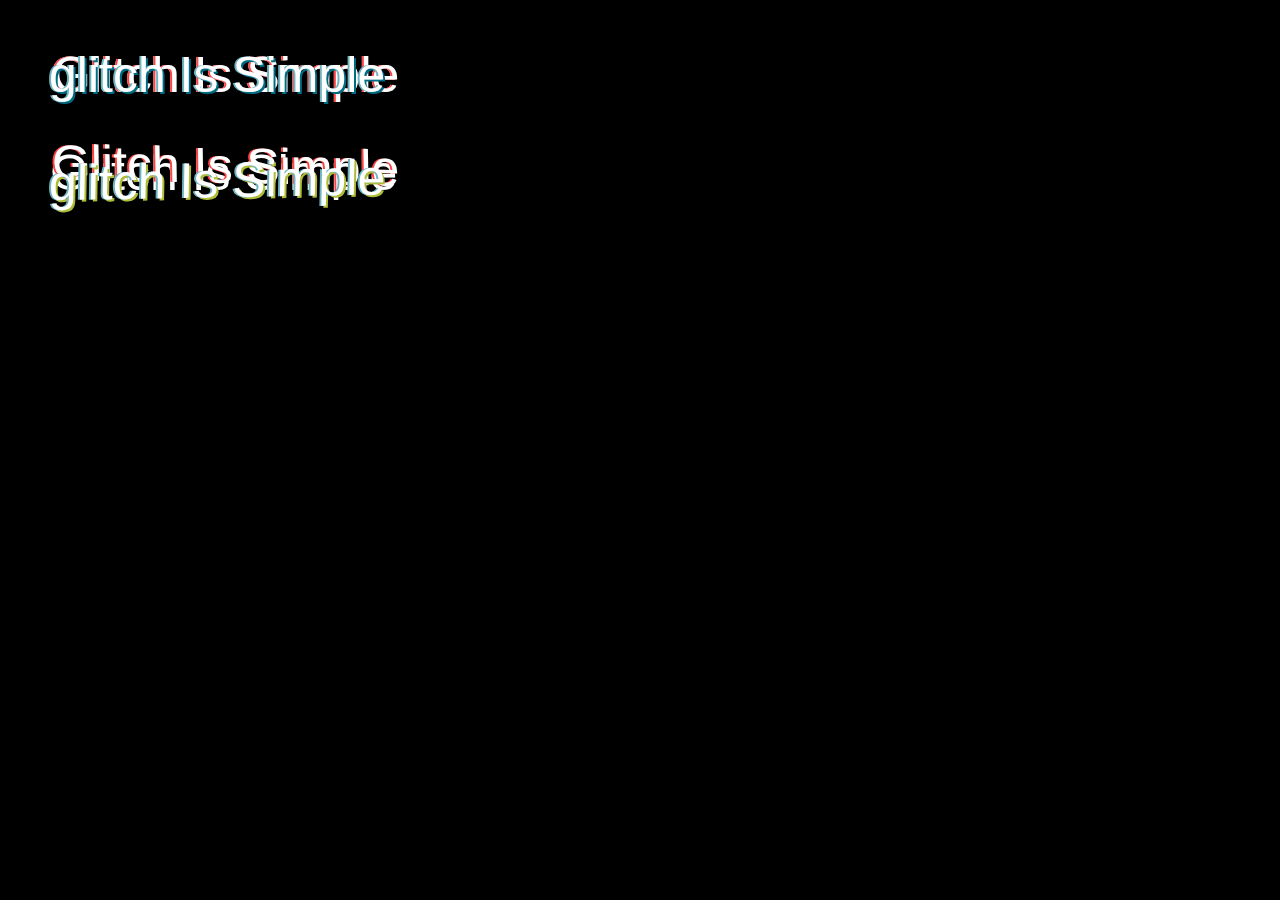
<file: @keyframes Animation CSS/demo-03/index.html>
<!DOCTYPE html>
<html>
  <head>
    <meta charset="utf-8">
    <title></title>
    <link rel="preconnect" href="https://fonts.googleapis.com">
    <link rel="preconnect" href="https://fonts.gstatic.com" crossorigin>
    <link href="https://fonts.googleapis.com/css2?family=Montserrat:wght@400;500&display=swap" rel="stylesheet">
    <link rel="stylesheet" href="style.css">
  </head>
  <body>
    <div class="container">
      <p class="box">
        <span class="glitch glitch--v1" data-text="glitch is simple">glitch is simple</span>
      </p>
      <p class="box">
        <span class="glitch glitch--v2" data-text="glitch is simple">glitch is simple</span>
      </p>
    </div>
  </body>
</html>
</file>
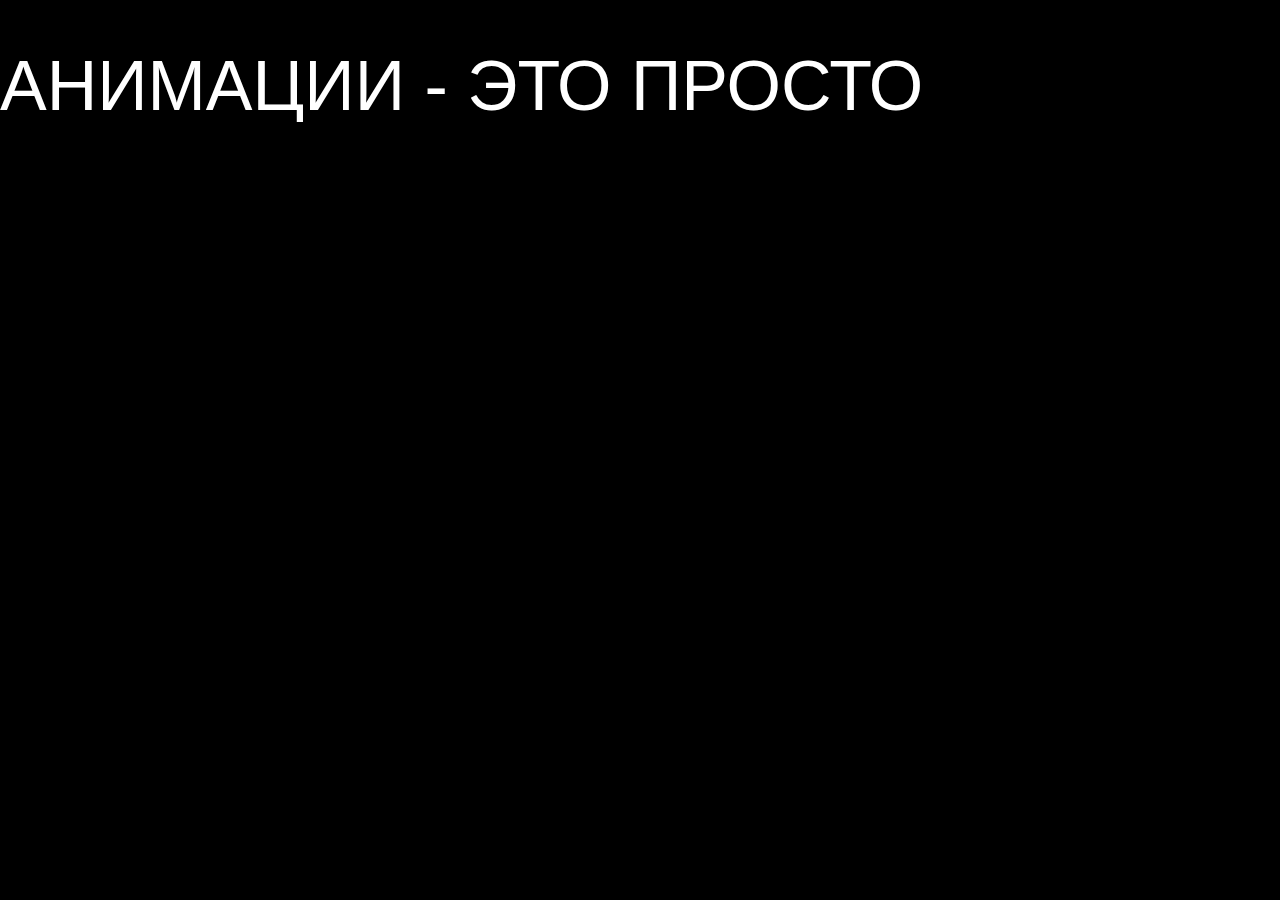
<file: @keyframes Animation CSS/demo-05/index.html>
<!DOCTYPE html>
<html>
  <head>
    <meta charset="utf-8">
    <title></title>
    <link rel="stylesheet" href="style.css">
  </head>
  <body>
    <div class="container">
      <div class="marquee">
        <span class="marquee__text">Анимации - это просто</span>
      </div>
    </div>
  </body>
</html>
</file>
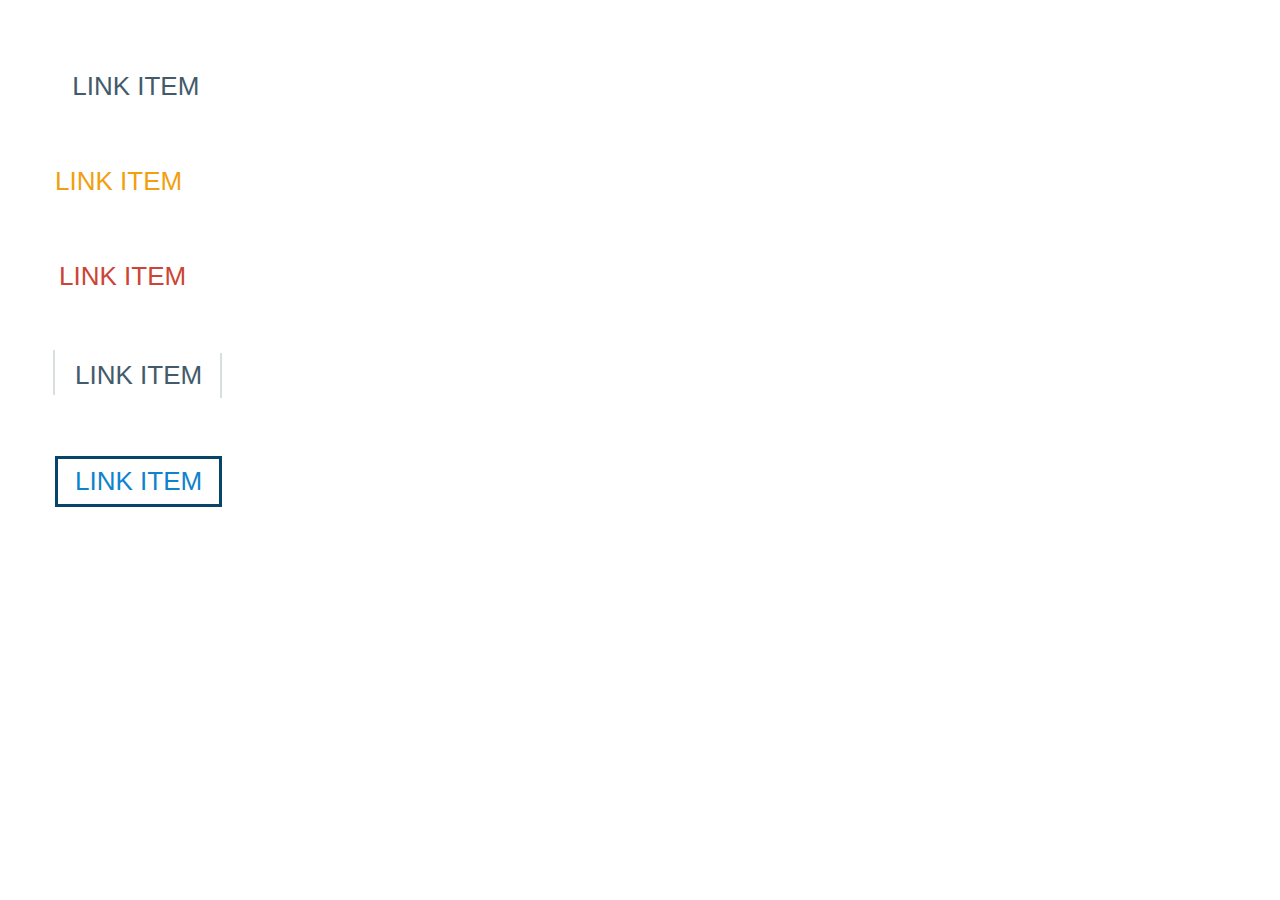
<file: CSS transition/case-02/index.html>
<!DOCTYPE html>
<html>
  <head>
    <meta charset="utf-8" />
    <title></title>
    <link rel="stylesheet" href="style.css" />
  </head>
  <body>
    <p>
      <a href="#" class="link link--1">link item</a>
    </p>

    <p>
      <a href="#" class="link link--2">link item</a>
    </p>

    <p>
      <a href="#" class="link link--3">
        <span data-hover="hovered">link item</span>
      </a>
    </p>

    <p>
      <a href="#" class="link link--4">link item</a>
    </p>

    <p>
      <a href="#" class="link link--5">link item</a>
    </p>
  </body>
</html>
</file>
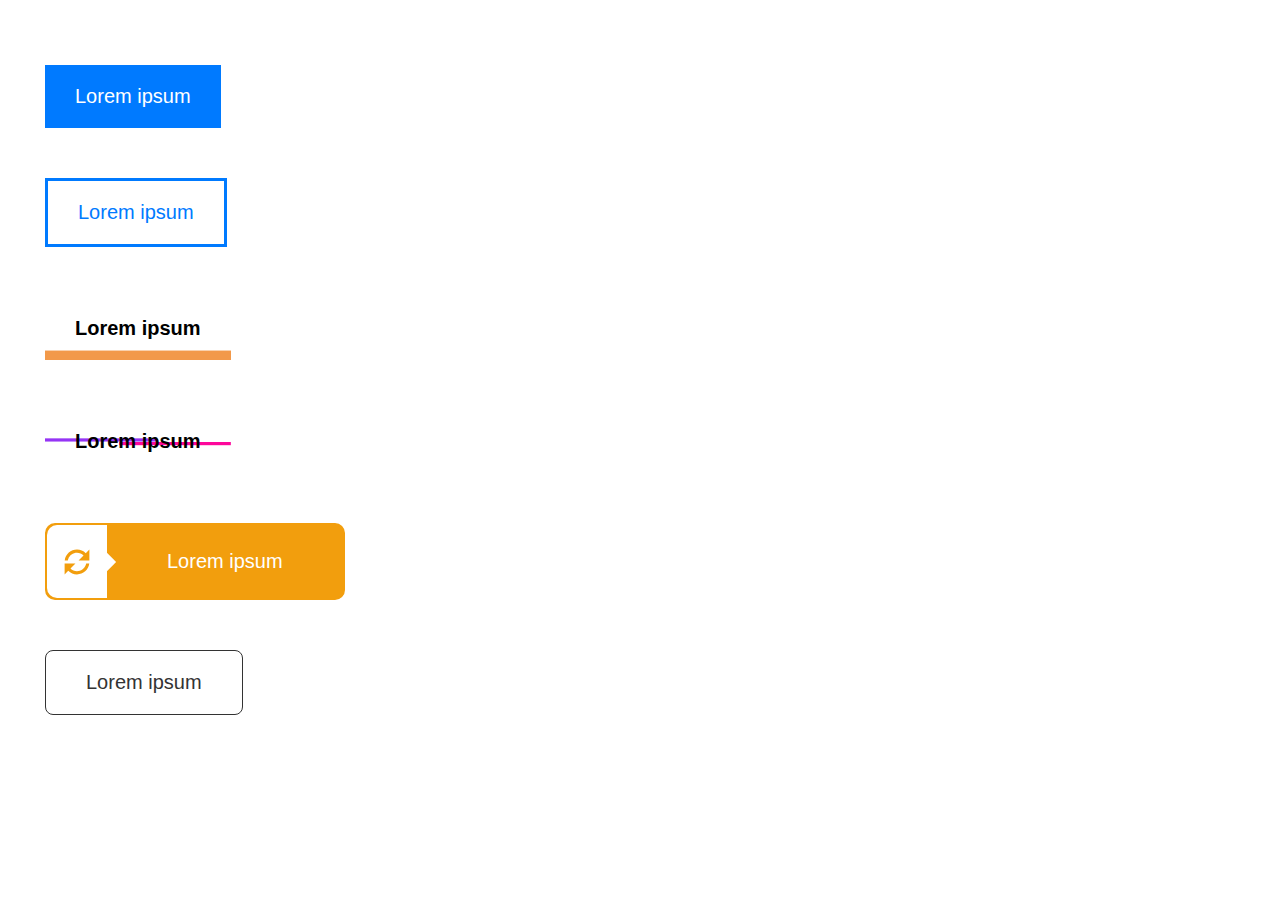
<file: CSS transition/case-03/index.html>
<!DOCTYPE html>
<html>
  <head>
    <meta charset="utf-8" />
    <title></title>
    <link rel="stylesheet" href="style.css" />
  </head>
  <body>
    <p>
      <button class="button button--1" data-hover="Lorem ipsum">
        <span>Lorem ipsum</span>
      </button>
    </p>

    <p>
      <button class="button button--2">
        Lorem ipsum
      </button>
    </p>
    <p>
      <button class="button button--3">
        Lorem ipsum
      </button>
    </p>
    <p>
      <button class="button button--4">
        Lorem ipsum
      </button>
    </p>
    <p>
      <button class="button button--5">
        Lorem ipsum
      </button>
    </p>
    <p>
      <button class="button button--6">
        <span>Lorem ipsum</span>
      </button>
    </p>
  </body>
</html>
</file>
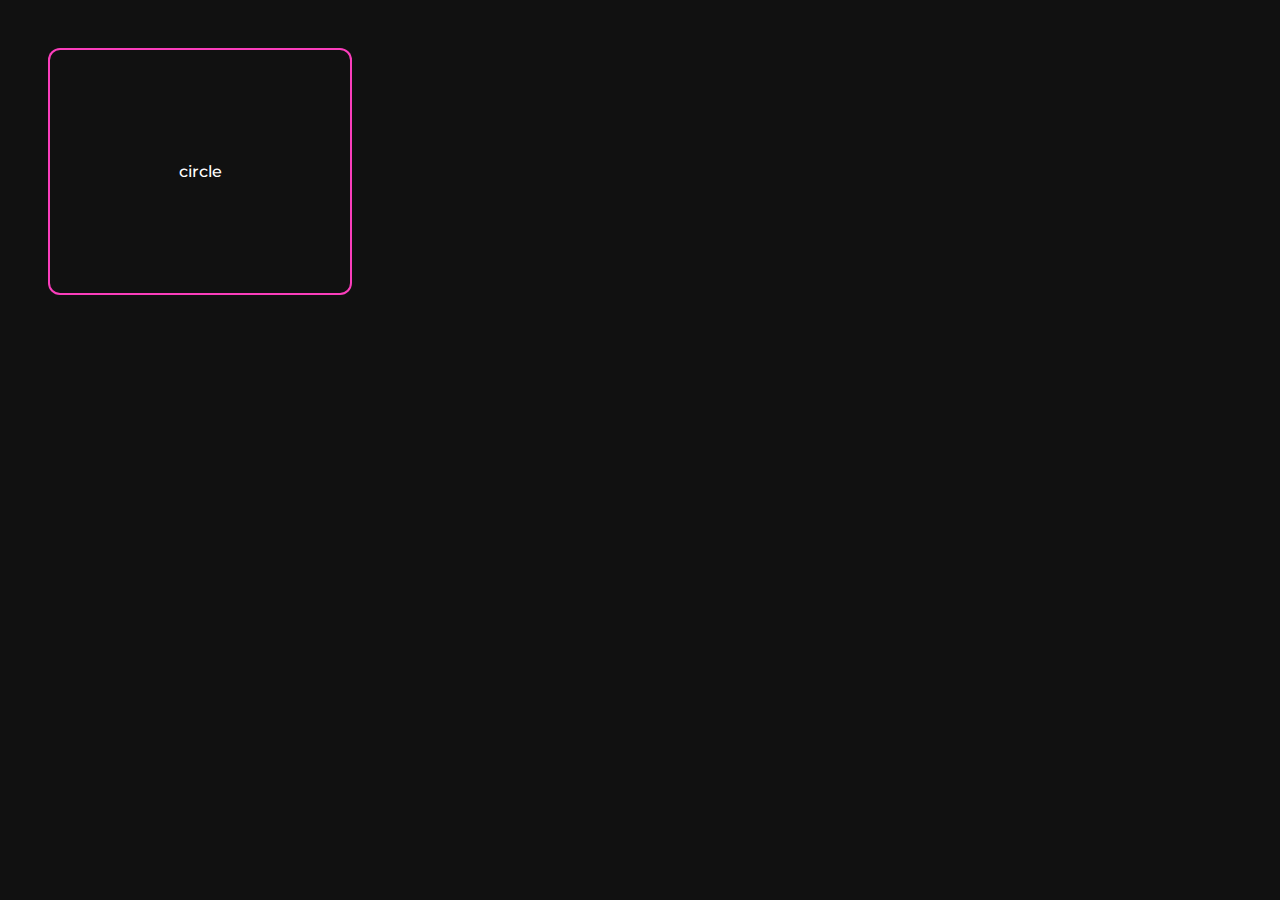
<file: CSS transition/demo-02/index.html>
<!DOCTYPE html>
<html>
  <head>
    <meta charset="utf-8" />
    <title></title>
    <link rel="preconnect" href="https://fonts.googleapis.com" />
    <link rel="preconnect" href="https://fonts.gstatic.com" crossorigin />
    <link href="https://fonts.googleapis.com/css2?family=Montserrat:wght@400;500&display=swap" rel="stylesheet" />
    <link rel="stylesheet" href="style.css" />
  </head>
  <body>
    <div class="two-col">
      <article class="article article--circle" tabindex="0">
        <span class="article__more">circle</span>
        <div class="article__content">
          <p>Lorem ipsum dolor sit amet, consectetur adipisicing elit. Ad necessitatibus fugiat, maxime voluptatum nemo ullam consectetur sed tempore dolores dolor cupiditate fugit doloribus explicabo facere rerum eveniet neque enim assumenda.</p>
        </div>
      </article>
    </div>
  </body>
</html>
</file>
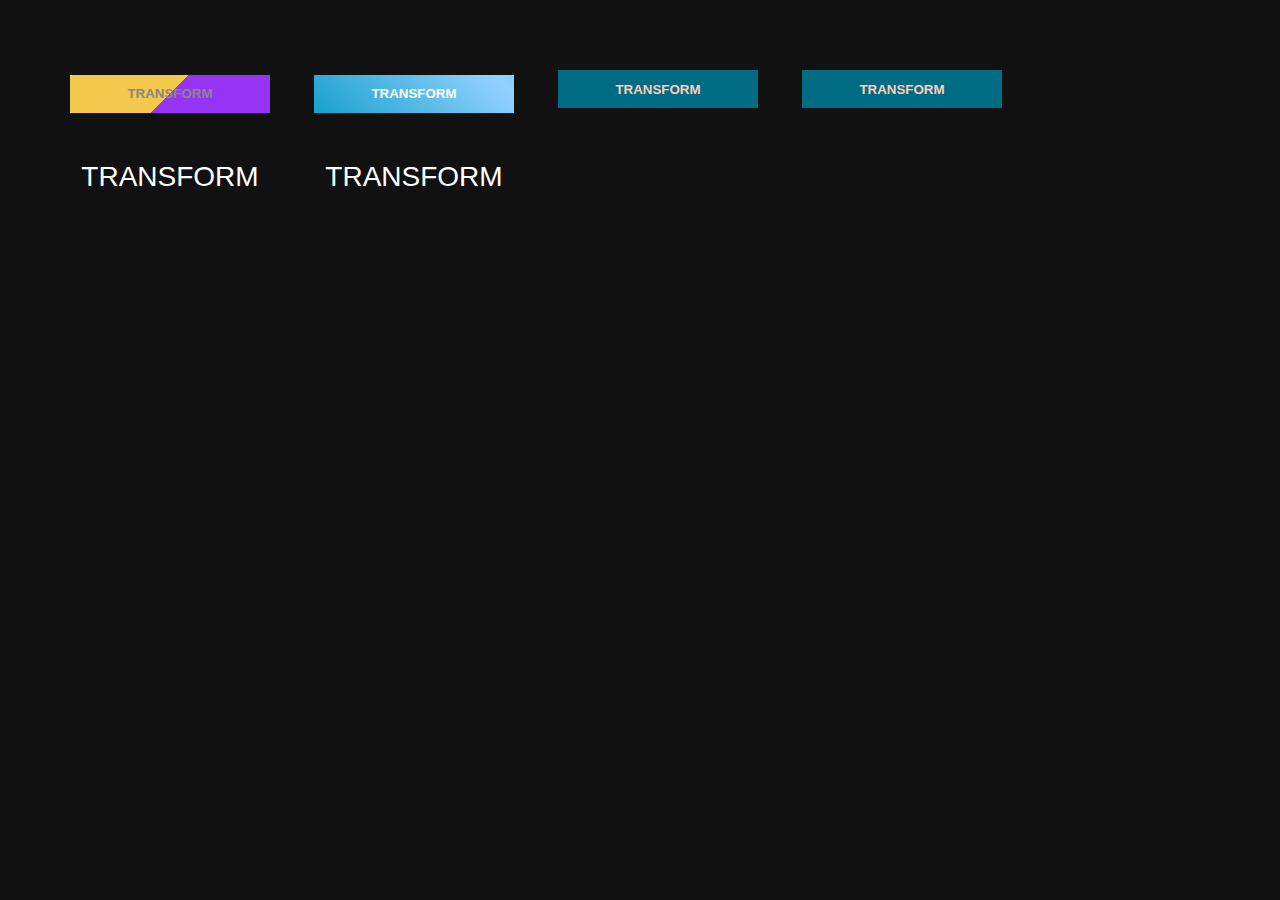
<file: CSS transition/demo-04/index.html>
<!DOCTYPE html>
<html>
  <head>
    <meta charset="utf-8" />
    <title></title>
    <link rel="preconnect" href="https://fonts.googleapis.com" />
    <link rel="preconnect" href="https://fonts.gstatic.com" crossorigin />
    <link href="https://fonts.googleapis.com/css2?family=Montserrat:wght@400;500&display=swap" rel="stylesheet" />
    <link rel="stylesheet" href="style.css" />
  </head>
  <body>
    <div class="wrap">
      <button class="btn btn--1" type="button">transform</button>
      <button class="btn btn--2" type="button">transform</button>
      <button class="btn btn--3" type="button">
        <span>yes</span>
        <span>transform</span>
      </button>
      <button class="btn btn--4" type="button">
        <span>yes</span>
        <span>transform</span>
      </button>
      <button class="btn btn--5" type="button">transform</button>
      <button class="btn btn--6" type="button">transform</button>
    </div>
  </body>
</html>
</file>
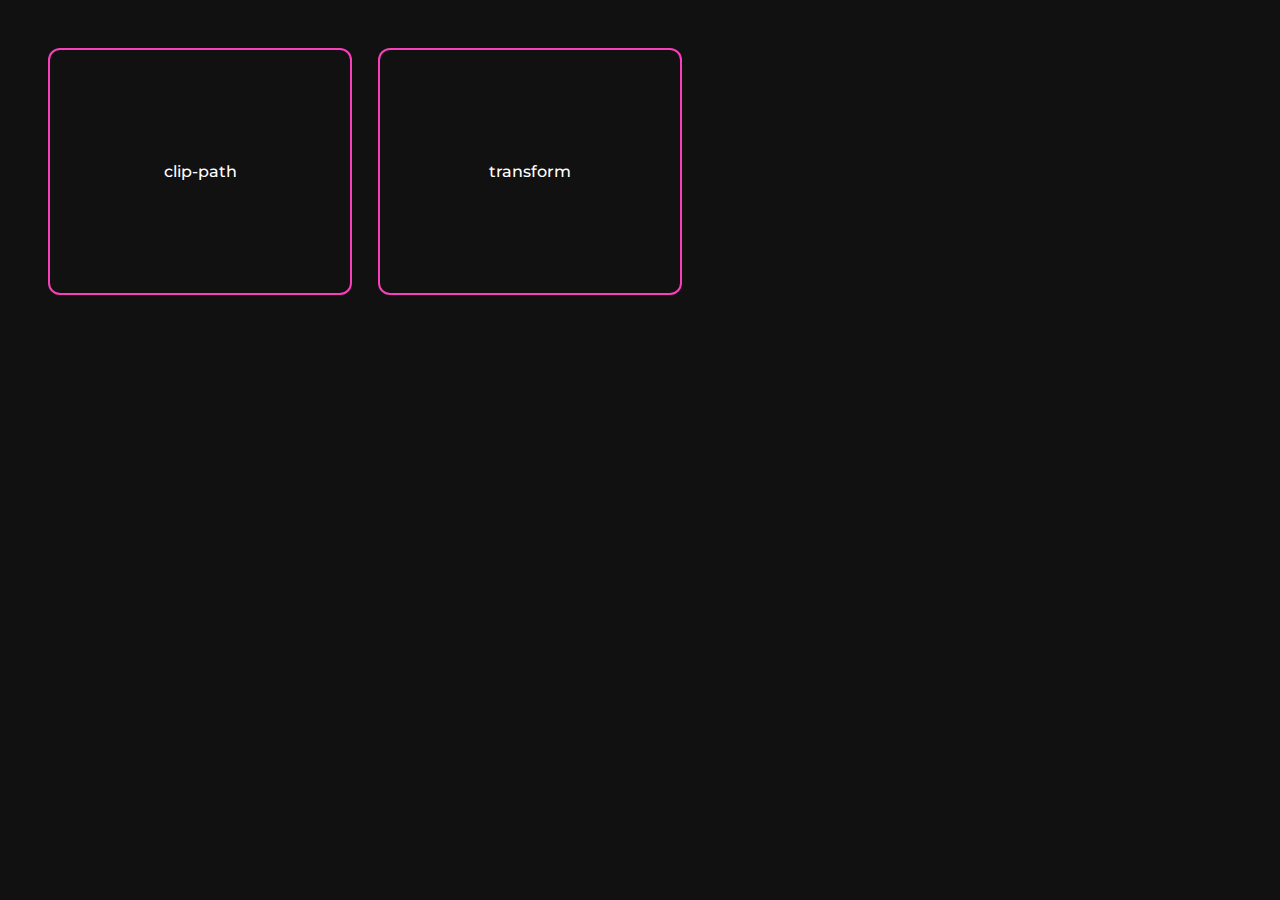
<file: CSS transition/demo-01/inde.html>
<!DOCTYPE html>
<html>
  <head>
    <meta charset="utf-8" />
    <title></title>
    <link rel="preconnect" href="https://fonts.googleapis.com" />
    <link rel="preconnect" href="https://fonts.gstatic.com" crossorigin />
    <link href="https://fonts.googleapis.com/css2?family=Montserrat:wght@400;500&display=swap" rel="stylesheet" />
    <link rel="stylesheet" href="style.css" />
  </head>
  <body>
    <div class="two-col">
      <article class="article article--clip-path" tabindex="0">
        <span class="article__more">clip-path</span>
        <div class="article__content">
          <p>Lorem ipsum dolor sit amet, consectetur adipisicing elit. Ad necessitatibus fugiat, maxime voluptatum nemo ullam consectetur sed tempore dolores dolor cupiditate fugit doloribus explicabo facere rerum eveniet neque enim assumenda.</p>
        </div>
      </article>
      <article class="article article--transform" tabindex="0">
        <span class="article__more">transform</span>
        <div class="article__content">
          <p>Lorem ipsum dolor sit amet, consectetur adipisicing elit. Ad necessitatibus fugiat, maxime voluptatum nemo ullam consectetur sed tempore dolores dolor cupiditate fugit doloribus explicabo facere rerum eveniet neque enim assumenda.</p>
        </div>
      </article>
    </div>
  </body>
</html>
</file>
<file: @keyframes Animation CSS/demo-03/style.css>
*,
*::before,
*::after {
  box-sizing: border-box;
}

html,
body {
  width: 100%;
  height: 100%;
  margin: 0;
  padding: 0;
  background-color: #000000;
  font-family: Arial, Helvetica, sans-serif;
}

.container {
  padding: 50px;
}

.box {
  margin-top: 0;
  margin-bottom: 3em;
}

.glitch {
  text-transform: capitalize;
  position: relative;
  color: #ffffff;
}

.glitch--v1,
.glitch--v2 {
  font-weight: 300;
  font-size: 50px;
  line-height: 100%;
  position: relative;
  display: flex;
}

.glitch--v1::before {
  content: attr(data-text);
  position: absolute;
  top: 0;
  left: 2px;

  width: 100%;
  height: 100%;

  text-shadow: -2px 0 #fc4445;
  animation-name: glitch-v1-1;
  animation-duration: 2s;
  animation-timing-function: linear;
  animation-iteration-count: infinite;
  z-index: 1;
}

.glitch--v1::after {
  content: attr(data-text);
  position: absolute;
  top: 0;
  left: -1px;

  width: 100%;
  height: 100%;
  z-index: 2;

  text-shadow: -2px 0 #6eb5c0, 2px 2px #006c84;

  animation-name: glitch-v1-2;
  animation-duration: 1.5s;
  animation-timing-function: linear;
  animation-iteration-count: infinite;
}

@keyframes glitch-v1-1 {
  0% {
    clip-path: polygon(0 70%, 100% 70%, 100% 80%, 0 80%);
    transform: skew(-1deg, -1deg);
  }

  10% {
    clip-path: polygon(0 10%, 100% 70%, 100% 20%, 0 20%);
  }

  20% {
    clip-path: polygon(0 90%, 100% 90%, 100% 100%, 0 100%);
  }

  30% {
    clip-path: polygon(0 40%, 100% 40%, 100% 50%, 0 50%);
    transform: skew(1deg, 1deg);
  }

  40% {
    clip-path: polygon(0 80%, 100% 80%, 100% 90%, 0 90%);
  }

  50% {
    clip-path: polygon(0 0, 100% 0, 100% 10%, 0 10%);
    transform: skew(-1deg, -2deg);
  }

  60% {
    clip-path: polygon(0 70%, 100% 70%, 100% 80%, 0 80%);
  }

  70% {
    clip-path: polygon(0 10%, 100% 70%, 100% 20%, 0 20%);
  }

  80% {
    clip-path: polygon(0 90%, 100% 90%, 100% 100%, 0 100%);
    transform: skew(1deg, 1deg);
  }

  90% {
    clip-path: polygon(0 80%, 100% 80%, 100% 90%, 0 90%);
  }

  100% {
    clip-path: polygon(0 0, 100% 0, 100% 10%, 0 10%);
    transform: skew(-1deg, -2deg);
  }
}

@keyframes glitch-v1-2 {
  0% {
    clip-path: polygon(0 0, 100% 0, 100% 10%, 0 10%);
    transform: skew(2deg, 2deg);
  }

  10% {
    clip-path: polygon(0 10%, 100% 70%, 100% 20%, 0 20%);
  }

  20% {
    clip-path: polygon(0 90%, 100% 90%, 100% 100%, 0 100%);
    transform: skew(1deg, -2deg);
  }

  30% {
    clip-path: polygon(0 90%, 100% 90%, 100% 100%, 0 100%);
  }

  40% {
    clip-path: polygon(0 10%, 100% 70%, 100% 20%, 0 20%);
  }

  50% {
    clip-path: polygon(0 70%, 100% 70%, 100% 80%, 0 80%);
    transform: skew(-2deg, 1deg);
  }

  60% {
    clip-path: polygon(0 90%, 100% 90%, 100% 100%, 0 100%);
    text-shadow: -5px 0 #6eb5c0, 5px 5px #006c84;
  }

  70% {
    clip-path: polygon(0 10%, 100% 70%, 100% 20%, 0 20%);
  }

  80% {
    clip-path: polygon(0 90%, 100% 90%, 100% 100%, 0 100%);
    transform: skew(1deg, 1deg);
  }

  90% {
    clip-path: polygon(0 10%, 100% 70%, 100% 20%, 0 20%);
  }

  100% {
    clip-path: polygon(0 0, 100% 0, 100% 10%, 0 10%);
    transform: skew(2deg, 2deg);
  }
}

.glitch--v2::before {
  content: attr(data-text);
  position: absolute;
  top: 0;
  left: 2px;

  width: 100%;
  height: 100%;

  text-shadow: -2px 0 #fc4445;
  animation-name: glitch-v2-1;
  animation-duration: 1.5s;
  animation-timing-function: linear;
  animation-iteration-count: infinite;
  z-index: 1;
  transform: skew(1deg, 1deg);
}

.glitch--v2::after {
  content: attr(data-text);
  position: absolute;
  top: 0;
  left: -1px;

  width: 100%;
  height: 100%;
  z-index: 2;

  text-shadow: -2px 0 #6eb5c0, 2px 2px #aebd38;
  transform: skew(-1deg, -1deg);

  animation-name: glitch-v2-2;
  animation-duration: 2s;
  animation-timing-function: linear;
  animation-iteration-count: infinite;
}

@keyframes glitch-v2-1 {
  0% {
    opacity: 0;
  }

  10% {
    opacity: 1;
  }

  20% {
    opacity: 1;
  }

  30% {
    opacity: 0.5;
  }

  40% {
    opacity: 0;
  }

  50% {
    opacity: 0.5;
  }

  60% {
    opacity: 0;
    text-decoration: line-through;
  }

  70% {
    opacity: 0;
  }

  80% {
    opacity: 0.5;
    font-style: italic;
  }

  90% {
    opacity: 0;
  }

  100% {
    opacity: 1;
  }
}

@keyframes glitch-v2-2 {
  0% {
    opacity: 0;
  }

  10% {
    opacity: 0.5;
  }

  20% {
    opacity: 0;
    letter-spacing: 0;
  }

  30% {
    opacity: 0;
  }

  40% {
    opacity: 1;
  }

  50% {
    opacity: 0.5;
    letter-spacing: -0.3px;
  }

  60% {
    opacity: 0;
  }

  70% {
    opacity: 1;
    letter-spacing: 0;
  }

  80% {
    opacity: 1;
  }

  90% {
    opacity: 0;
  }

  100% {
    opacity: 0.5;
  }
}
</file>
<file: @keyframes Animation CSS/demo-05/style.css>
*,
*::before,
*::after {
  box-sizing: border-box;
}

html,
body {
  width: 100%;
  height: 100%;
  margin: 0;
  padding: 0;
  font-family: Arial, Helvetica, sans-serif;

  background-color: #000000;
}

.container {
  display: flex;
  justify-content: center;
  align-items: center;
  width: 100%;
  padding: 50px 0;
}

.marquee {
  display: flex;
  width: 100%;
  overflow: hidden;

  white-space: nowrap;
}

.marquee__text {
  font-weight: 500;
  font-size: 70px;
  line-height: 72px;
  color: #ffffff;
  text-transform: uppercase;

  animation-name: marquee-moving;
  animation-duration: 10s;
  animation-timing-function: linear;
  animation-iteration-count: infinite;
}

@keyframes marquee-moving {
  0% {
    transform: translateX(100%);
  }

  100% {
    transform: translateX(-100%);
  }
}
</file>
<file: CSS transition/case-02/style.css>
*,
*::before,
*::after {
  box-sizing: border-box;
}

body {
  font-family: Arial, sans-serif;
  font-size: 26px;
  margin: 0;
  padding: 30px;
}

.link {
  font-family: inherit;
  font-size: inherit;
  outline: none;
  text-decoration: none;
  display: inline-block;
  position: relative;
  margin: 15px 25px;
  text-transform: uppercase;
}

.link--1 {
  color: #435a6b;
}

.link--1::before {
  margin-right: 10px;
  content: "[";
  transform: translateX(20px);
}

.link--1::after {
  margin-left: 10px;
  content: "]";
  transform: translateX(-20px);
}

.link--1::before,
.link--1::after {
  display: inline-block;
  opacity: 0;
  transition: transform 0.3s, opacity 0.2s;
}

.link--1:hover::before,
.link--1:hover::after,
.link--1:focus::before,
.link--1:focus::after {
  opacity: 1;
  transform: translateX(0px);
}

.link--2 {
  color: #f19f0f;
  padding: 8px 0;
}

.link--2::after {
  content: "";
  position: absolute;
  top: 100%;
  left: 0;
  width: 100%;
  height: 4px;
  background-color: #d88f0d;
  opacity: 0;
  transform: translateY(10px);
  transition: opacity 0.3s, transform 0.3s;
}

.link--2:hover::after,
.link--2:focus::after {
  opacity: 1;
  transform: translateY(0px);
}

.link--3 {
  color: #cd4436;
  overflow: hidden;
  padding: 0 4px;
  height: 1em;
}

.link--3 span {
  position: relative;
  display: inline-block;
  transition: transform 0.3s;
}

.link--3 span::before {
  content: attr(data-hover);
  position: absolute;
  top: 100%;
  font-weight: 700;
}

.link--3:hover span,
.link--3:focus span {
  transform: translateY(-100%);
}

.link--4 {
  color: #435a6b;
  padding: 0 20px;
  height: 50px;
  line-height: 50px;
}

.link--4::before,
.link--4::after {
  content: "";
  position: absolute;
  width: 45px;
  height: 2px;
  background: #435a6b;
  pointer-events: none;
  opacity: 0.2;
  transition: all 0.3s;
}

.link--4::before {
  top: 0;
  left: 0;
  transform: rotate(90deg);
  transform-origin: 0 0;
}

.link--4::after {
  right: 0;
  bottom: 0;
  transform: rotate(90deg);
  transform-origin: 100% 0;
}

.link--4:hover::before,
.link--4:focus::before {
  left: 50%;
  transform: rotate(0deg) translateX(-50%);
  opacity: 1;
}

.link--4:hover::after,
.link--4:focus::after {
  right: 50%;
  transform: rotate(0deg) translateX(50%);
  opacity: 1;
}

.link--5 {
  padding: 10px 20px;
  color: #0e83cd;
}

.link--5::before, .link--5::after {
  content: "";
  position: absolute;
  top: 0;
  left: 0;
  width: 100%;
  height: 100%;
  border: 3px solid #07446a;
  transition: transform 0.3s, opacity 0.3s;
}

.link--5::after {
  border-color: #0e83cd;
  opacity: 0;
  transform: translateY(-7px) translateX(6px);
}

.link--5:hover::before,
.link--5:focus::before {
  opacity: 0;
  transform: translateY(5px) translateX(-5px);
}

.link--5:hover::after,
.link--5:focus::after {
  opacity: 1;
  transform: translateY(0px) translateX(0px);
}
</file>
<file: CSS transition/case-03/style.css>
*,
*::before,
*::after {
  box-sizing: border-box;
}

body {
  font-family: Arial, sans-serif;
  font-size: 20px;
  margin: 0;
  padding: 30px;
}

.button {
  font-family: inherit;
  font-size: inherit;
  outline: none;
  border: none;
  background-color: transparent;
  padding: 0;
  margin: 15px;
  cursor: pointer;
  position: relative;
  display: inline-block;
}

.button--1 {
  overflow: hidden;
  color: #ffffff;
}

.button--1 span {
  display: block;
  background-color: #007aff;
  padding: 20px 30px;
  transition: transform 0.3s;
}

.button--1::before {
  content: attr(data-hover);
  position: absolute;
  display: block;
  top: 0;
  left: 0;
  z-index: -1;
  padding: 20px 30px;
  width: 100%;
  height: 100%;
  background-color: #d5e7fb;
  color: #007aff;
  transition: transform 0.3s;
  transform: translateX(-100%);
}

.button--1:hover::before, .button--1:focus::before {
  transform: translateX(0%);
}

.button--1:hover span, .button--1:focus span {
  transform: translateX(100%);
}

.button--2 {
  overflow: hidden;
  border: 3px solid #007aff;
  color: #007aff;
  padding: 20px 30px;
}

.button--2::after {
  content: "";
  position: absolute;
  z-index: -1;
  width: 100%;
  height: 100%;
  top: 0;
  left: 0;
  background: #d5e7fb;
  opacity: 0;
  transform: scaleX(0);
  transform-origin: center;
  transition: transform 0.3s, opacity 0.3s;
}

.button--2:hover:after {
  transform: scaleX(90%);
  opacity: 1;
}

.button--2:focus:after {
  transform: scaleX(100%);
  opacity: 1;
}

.button--3 {
  color: #000000;
  font-weight: bold;
  padding: 20px 30px;
  transition: color 0.3s;
}

.button--3::after {
  content: "";
  position: absolute;
  z-index: -1;
  top: 0;
  left: 0;
  width: 100%;
  height: 100%;
  background-color: #f2994a;
  transform-origin: center bottom;
  transform: scaleY(0.15);
  transition: transform 0.3s;
}

.button--3:hover, .button--3:focus {
  color: #ffffff;
}

.button--3:hover::after, .button--3:focus::after {
  transform: scaleY(1);
}

.button--4 {
  padding: 20px 30px;
  font-weight: 700;
  color: #000000;
  transition: color 0.3s;
}

.button--4:hover, .button--4:focus {
  color: #ffffff;
}

.button--4::before, .button--4::after {
  content: "";
  position: absolute;
  z-index: -1;
  width: 100%;
  height: 50%;
  transition: transform 0.3s;
}

.button--4::before {
  top: 0;
  left: 0;
  background-color: #9534F5;
  transform-origin: left bottom;
  transform: scale(0.6, 0.1);
}

.button--4::after {
  bottom: 0;
  right: 0;
  background-color: #FD079B;
  transform-origin: right top;
  transform: scale(0.6, 0.1);
}

.button--4:hover::before,
.button--4:hover::after,
.button--4:focus::before,
.button--4:focus::after {
  transform: scale(1);
}

.button--5 {
  background-color: #f29e0d;
  border: 2px solid #f29e0d;
  padding: 25px 60px 25px 120px;
  border-radius: 10px;
  color: #ffffff;
  transition: background-color 0.3s;
}

.button--5::before {
  content: "";
  position: absolute;
  height: 100%;
  left: 0;
  top: 0;
  line-height: 3;
  font-size: 140%;
  width: 60px;
  background: #fff;
  color: #fcad26;
  z-index: 2;
  border-radius: 10px 0 0 10px;
  background-image: url("data:image/svg+xml,%3Csvg xmlns='http://www.w3.org/2000/svg' width='14' height='14' viewBox='0 0 14 14' fill='none'%3E%3Cpath d='M0.333328 13.6667V7.83334H6.16666L3.48583 10.5167C4.41079 11.4625 5.67705 11.997 6.99999 12C9.1162 11.9969 11.0013 10.6618 11.7067 8.66667H11.7217C11.8171 8.39552 11.8893 8.11673 11.9375 7.83334H13.6142C13.1942 11.1666 10.3596 13.6666 6.99999 13.6667H6.99166C5.22396 13.672 3.52763 12.9698 2.28083 11.7167L0.333328 13.6667ZM2.06166 6.16667H0.384995C0.804786 2.83467 3.63749 0.335121 6.99583 0.333301H6.99999C8.76802 0.327644 10.4648 1.02987 11.7117 2.28334L13.6667 0.333301V6.16667H7.83333L10.5183 3.48334C9.5924 2.53637 8.32441 2.00179 6.99999 2C4.88379 2.00313 2.99873 3.33815 2.29333 5.33334H2.27833C2.18213 5.60426 2.1099 5.88311 2.06249 6.16667H2.06166Z' fill='%23f29e0d'/%3E%3C/svg%3E");
  background-repeat: no-repeat;
  background-position: center;
  background-size: 26px;
}

.button--5::after {
  content: "";
  position: absolute;
  width: 20px;
  height: 20px;
  background: #fff;
  z-index: 1;
  left: 55px;
  top: 50%;
  margin: -10px 0 0 -10px;
  transform: rotate(45deg) scale(1);
  transition: transform 0.3s;
}

.button--5:hover, .button--5:focus {
  background-color: #f58500;
}

.button--5:hover::after,
.button--5:focus::after {
  transform: rotate(45deg) scale(1.3);
}

.button--6 {
  padding: 20px 40px;
  color: #333333;
  border: 1px solid #333333;
  border-radius: 8px;
  overflow: hidden;
}

.button--6::after {
  content: "";
  position: absolute;
  z-index: -1;
  right: 0;
  top: 0;
  bottom: 0;
  width: 40px;
  background-repeat: no-repeat;
  background-position: center;
  background-image: url("data:image/svg+xml,%3Csvg xmlns='http://www.w3.org/2000/svg' width='8' height='14' viewBox='0 0 8 14' fill='none'%3E%3Cpath d='M1 13L7 7L1 1' stroke='%23333333' stroke-width='2' stroke-linecap='round' stroke-linejoin='round'/%3E%3C/svg%3E");
  transform: translateX(40px);
  transition: transform 0.3s;
}

.button--6 span {
  display: block;
  transform: translateX(0px);
  transition: transform 0.3s;
}

.button--6:hover span,
.button--6:focus span {
  transform: translateX(-10px);
}

.button--6:hover::after,
.button--6:focus::after {
  transform: translateX(-10px);
}
</file>
<file: CSS transition/demo-02/style.css>
*,
*::before,
*::after {
  box-sizing: border-box;
}

html,
body {
  width: 100%;
  height: 100%;
  margin: 0;
  padding: 0;
  font-family: "Montserrat", "Arial", sans-serif;
  background-color: #111111;
}

.two-col {
  display: flex;
  flex-wrap: wrap;
  gap: 30px;
  padding: 50px;
}

.article {
  position: relative;
  width: 300px;
  flex-shrink: 0;

  display: flex;
  justify-content: center;
  align-items: center;
  overflow: hidden;

  border-radius: 10px;
  box-shadow: 0 0 0px 2px #fb3ebc;

  transition: box-shadow 0.6s;
}

.article__more {
  position: absolute;

  font-weight: 500;
  color: #ffffff;
}

.article__content {
  z-index: 1;

  width: 100%;
  height: 100%;
  padding: 20px;

  color: #ffffff;

  background: linear-gradient(to right, #fb3ebc, #b51cca, #3226d6);
  border-radius: 10px;
}

.article--circle .article__content {
  transition: clip-path 0.6s ease;

  clip-path: circle(0% at 50% 50%);
} 

.article:hover,
.article:focus-within {
  box-shadow: 0 0 40px 1px #fb3ebc;
}

.article--circle:hover .article__content,
.article--circle:focus-within .article__content {
  clip-path: circle(70.7% at 50% 50%);
}
</file>
<file: CSS transition/demo-04/style.css>
*,
*::before,
*::after {
  box-sizing: border-box;
}

html,
body {
  width: 100%;
  height: 100%;
  margin: 0;
  padding: 0;
  font-family: "Montserrat", "Arial", sans-serif;
  background-color: #111111;
}

.wrap {
  padding: 50px;
}

.btn {
  position: relative;
  z-index: 1;

  width: 200px;
  min-height: 38px;
  padding: 10px;
  margin: 20px;
  overflow: hidden;

  font-weight: 700;
  color: #ffffff;
  text-transform: uppercase;

  background-color: rgba(0, 0, 0, 0);
  border: none;
  cursor: pointer;
}

.btn::before,
.btn::after {
  content: "";
  position: absolute;
  z-index: -1;
}

.btn--1 {
  color: #8c8686;
}

.btn--1::before {
  top: 0;
  left: 0;

  width: 250%;
  height: 100%;

  background: linear-gradient(-45deg, #9534F5 50%,  #F2C94C 50%);
  transform: translateX(-30%);

  transition: transform 0.6s ease;
}
.btn--1:hover {
  color: #f7f3f3;
}
.btn--1:hover::before,
.btn--1:focus::before {
  transform: translateX(-55%);
}

.btn--2 {
  background-color: #18A1CC;
}

.btn--2::before {
  top: 0;
  left: 0;

  width: 200%;
  height: 100%;

  background: linear-gradient(44deg, #18A1CC, #92D1FF, #18A1CC);
  transform: translateX(0%);

  transition: transform 0.3s ease;
}

.btn--2:hover::before,
.btn--2:focus::before {
  transform: translateX(-50%);
}

.btn--3 span {
  position: absolute;
  top: 0;
  left: 0;

  display: flex;
  justify-content: center;
  align-items: center;
  width: 100%;
  height: 100%;

  transition: transform 0.3s ease;

  pointer-events: all;
}

.btn--3 span:nth-of-type(1) {
  color: #006c84;

  background-color: #ffccbb;
  transform: translateY(-100%);
}

.btn--3 span:nth-of-type(2) {
  color: #ffccbb;

  background-color: #006c84;
}

.btn--3:hover span:nth-of-type(1),
.btn--3:focus span:nth-of-type(1) {
  transform: translateY(0);
}

.btn--3:hover span:nth-of-type(2),
.btn--3:focus span:nth-of-type(2) {
  transform: translateY(100%);
}

.btn--4 span {
  position: absolute;
  top: 0;
  left: 0;

  display: flex;
  justify-content: center;
  align-items: center;
  width: 100%;
  height: 100%;

  transition: transform 0.3s ease;

  pointer-events: all;
}

.btn--4 span:nth-of-type(1) {
  z-index: 1;

  width: 56px;
  color: #006c84;

  background-color: #ffccbb;
  transform: translateX(-100%);
}

.btn--4 span:nth-of-type(2) {
  color: #ffccbb;

  background-color: #006c84;
}

.btn--4:hover span:nth-of-type(1),
.btn--4:focus span:nth-of-type(1) {
  transform: translateX(0);
}

.btn--4:hover span:nth-of-type(2),
.btn--4:focus span:nth-of-type(2) {
  transform: translateX(28px);
}

.btn--5,
.btn--6 {
    position: relative;
    padding: 10px;
  
    font-weight: 500;
    font-size: 28px;
    line-height: 100%;
    color: #ffffff;
    text-decoration: none;
  
    background-color: rgba(0, 0, 0, 0);
    border: none;
    cursor: pointer;
}

.btn--5::before,
.btn--6::before {
  content: "";
  position: absolute;
  bottom: 0;
  left: 0;

  width: 100%;
  height: 1px;

  background-color: #ffffff;
  transform: scaleX(0);

  transition: transform 0.4s ease;
}

.btn--6::before {
  transform-origin: center;
}

.btn--5::before {
  transform-origin: right;
}

.btn--5:hover::before {
  transform: scaleX(1);
  transform-origin: left;
}

.btn--5:focus-visible::before {
  transform: scaleX(1);
  transform-origin: left;
}

.btn--6:hover::before {
  transform: scaleX(1);
}

.btn--6:focus-visible::before {
  transform: scaleX(1);
}
</file>
<file: CSS transition/demo-01/style.css>
*,
*::before,
*::after {
  box-sizing: border-box;
}

html,
body {
  width: 100%;
  height: 100%;
  margin: 0;
  padding: 0;

  font-family: "Montserrat", "Arial", sans-serif;

  background-color: #111111;
}

.two-col {
  display: flex;
  flex-wrap: wrap;
  gap: 30px;

  padding: 50px;
}

.article {
  position: relative;
  width: 300px;
  flex-shrink: 0;

  display: flex;
  justify-content: center;
  align-items: center;
  overflow: hidden;

  border-radius: 10px;
  box-shadow: 0 0 0px 2px #fb3ebc;

  transition: box-shadow 0.6s;
}

.article__more {
  position: absolute;

  font-weight: 500;
  color: #ffffff;
}

.article__content {
  z-index: 1;

  width: 100%;
  height: 100%;
  padding: 20px;

  color: #ffffff;

  background: linear-gradient(to right, #fb3ebc, #b51cca, #3226d6);
  border-radius: 10px;
}

.article--clip-path .article__content {
  transition: clip-path 0.6s ease;

  clip-path: polygon(0 0, 0 0, 0 100%, 0% 100%);
}

.article--transform .article__content {
  transform: translateX(-100%);

  transition: transform 0.6s ease;
} 

.article:hover,
.article:focus-within {
  box-shadow: 0 0 40px 1px #fb3ebc;
}

.article--clip-path:hover .article__content,
.article--clip-path:focus-within .article__content {
  clip-path: polygon(0 0, 100% 0, 100% 100%, 0% 100%);
}

.article--transform:hover .article__content,
.article--transform:focus-within .article__content {
  transform: translateX(0);
}
</file>
